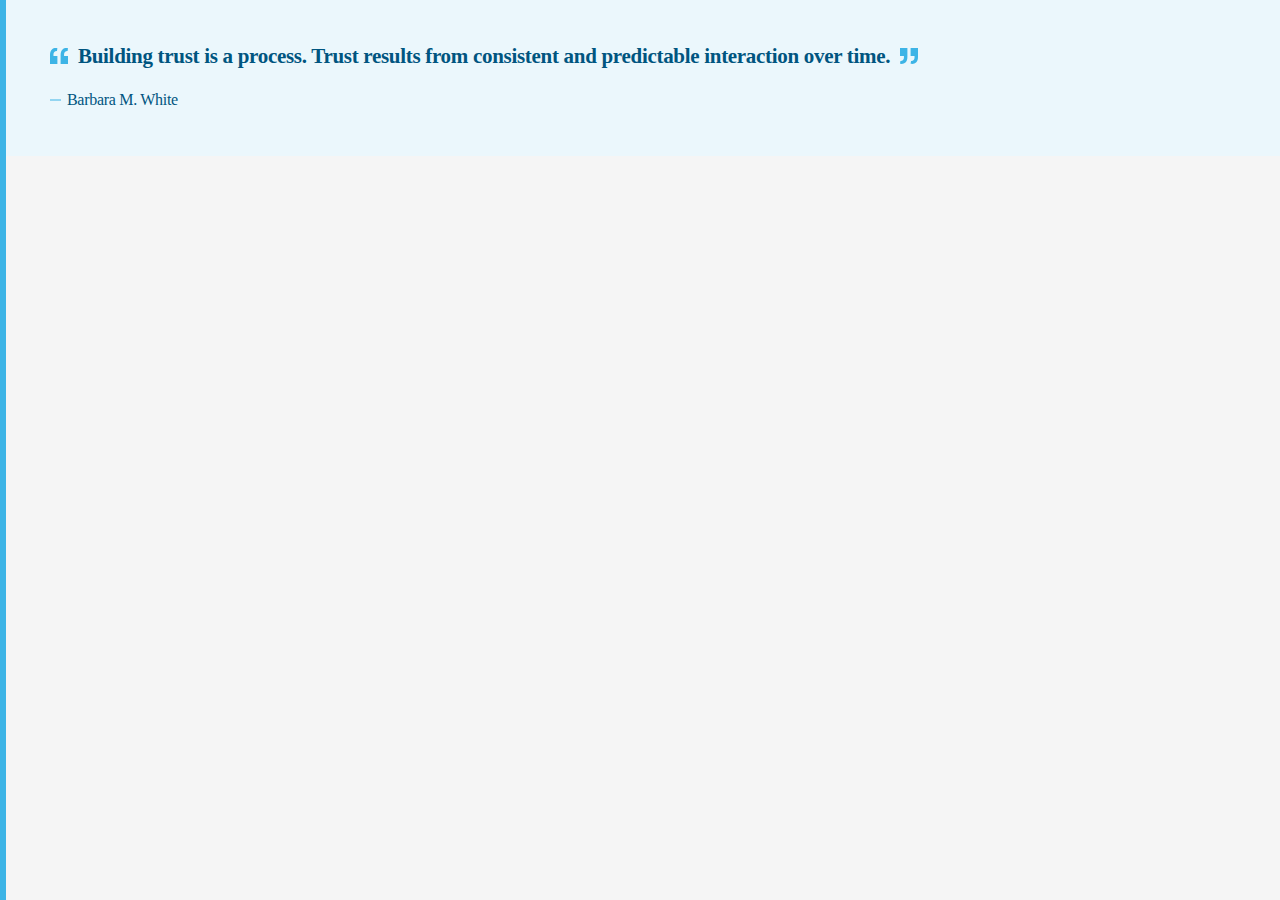
<file: block.html>
<!doctype html>
<html lang="en">
<head>
    <meta charset="UTF-8">
    <meta name="viewport"
          content="width=device-width, user-scalable=no, initial-scale=1.0, maximum-scale=1.0, minimum-scale=1.0">
    <meta http-equiv="X-UA-Compatible" content="ie=edge">
    <title>Document</title>
    <link rel="stylesheet" href="index.css">
</head>
<body>

    <div class="info-block">
        <div class="info-block-title">
            <svg width="18px" height="16px" viewBox="0 0 18 16" version="1.1" xmlns="http://www.w3.org/2000/svg" xmlns:xlink="http://www.w3.org/1999/xlink">
                <title>DEB7D1BA-246C-4F91-9332-FA03EDEA4517</title>
                <g id="Page-1" stroke="none" stroke-width="1" fill="none" fill-rule="evenodd">
                    <g id="About-us" transform="translate(-262.000000, -768.000000)" fill="#3DB4E6">
                        <g id="Blocks" transform="translate(171.000000, 259.000000)">
                            <g id="Quote-without-image" transform="translate(40.000000, 461.000000)">
                                <g id="Quote" transform="translate(51.000000, 40.000000)">
                                    <path d="M18,8.14545912 L17.5849057,11.0697411 C16.5283019,10.9992765 15.7358491,11.1871821 15.2075472,11.6334581 C14.6792453,12.0797341 14.3396226,12.6904275 14.1886792,13.4655384 C14.0377358,14.2406493 14.0125786,15.0979689 14.1132075,16.0374972 L18,16.0374972 L18,24 L10.6037736,24 L10.6037736,14.9805279 C10.6037736,12.5142659 11.2515723,10.6586975 12.5471698,9.41382239 C13.8427673,8.16894733 15.6603774,7.74615957 18,8.14545912 Z M7.39622642,8.14545912 L6.98113208,11.0697411 C5.9245283,10.9992765 5.13207547,11.1871821 4.60377358,11.6334581 C4.0754717,12.0797341 3.73584906,12.6904275 3.58490566,13.4655384 C3.43396226,14.2406493 3.40880503,15.0979689 3.50943396,16.0374972 L7.39622642,16.0374972 L7.39622642,24 L0,24 L0,14.9805279 C0,12.5142659 0.647798742,10.6586975 1.94339623,9.41382239 C3.23899371,8.16894733 5.05660377,7.74615957 7.39622642,8.14545912 Z" id="ic-quote"></path>
                                </g>
                            </g>
                        </g>
                    </g>
                </g>
            </svg>
            <p>Building trust is a process. Trust results from consistent and predictable interaction over time.</p>
            <svg width="18px" height="16px" viewBox="0 0 18 16" version="1.1" xmlns="http://www.w3.org/2000/svg" xmlns:xlink="http://www.w3.org/1999/xlink">
                <title>09CDF710-6162-4720-A715-2BA422E9839F</title>
                <g id="Page-1" stroke="none" stroke-width="1" fill="none" fill-rule="evenodd">
                    <g id="About-us" transform="translate(-1238.000000, -768.000000)" fill="#3DB4E6">
                        <g id="Blocks" transform="translate(171.000000, 259.000000)">
                            <g id="Quote-without-image" transform="translate(40.000000, 461.000000)">
                                <g id="Quote" transform="translate(51.000000, 40.000000)">
                                    <path d="M994,8.14545912 L993.584906,11.0697411 C992.528302,10.9992765 991.735849,11.1871821 991.207547,11.6334581 C990.679245,12.0797341 990.339623,12.6904275 990.188679,13.4655384 C990.037736,14.2406493 990.012579,15.0979689 990.113208,16.0374972 L994,16.0374972 L994,24 L986.603774,24 L986.603774,14.9805279 C986.603774,12.5142659 987.251572,10.6586975 988.54717,9.41382239 C989.842767,8.16894733 991.660377,7.74615957 994,8.14545912 Z M983.396226,8.14545912 L982.981132,11.0697411 C981.924528,10.9992765 981.132075,11.1871821 980.603774,11.6334581 C980.075472,12.0797341 979.735849,12.6904275 979.584906,13.4655384 C979.433962,14.2406493 979.408805,15.0979689 979.509434,16.0374972 L983.396226,16.0374972 L983.396226,24 L976,24 L976,14.9805279 C976,12.5142659 976.647799,10.6586975 977.943396,9.41382239 C979.238994,8.16894733 981.056604,7.74615957 983.396226,8.14545912 Z" id="ic-quote" transform="translate(985.000000, 16.000000) scale(-1, -1) translate(-985.000000, -16.000000) "></path>
                                </g>
                            </g>
                        </g>
                    </g>
                </g>
            </svg>
        </div>

        <div class="info-block-author">
            Barbara M. White
        </div>
    </div>


</body>
</html>
</file>
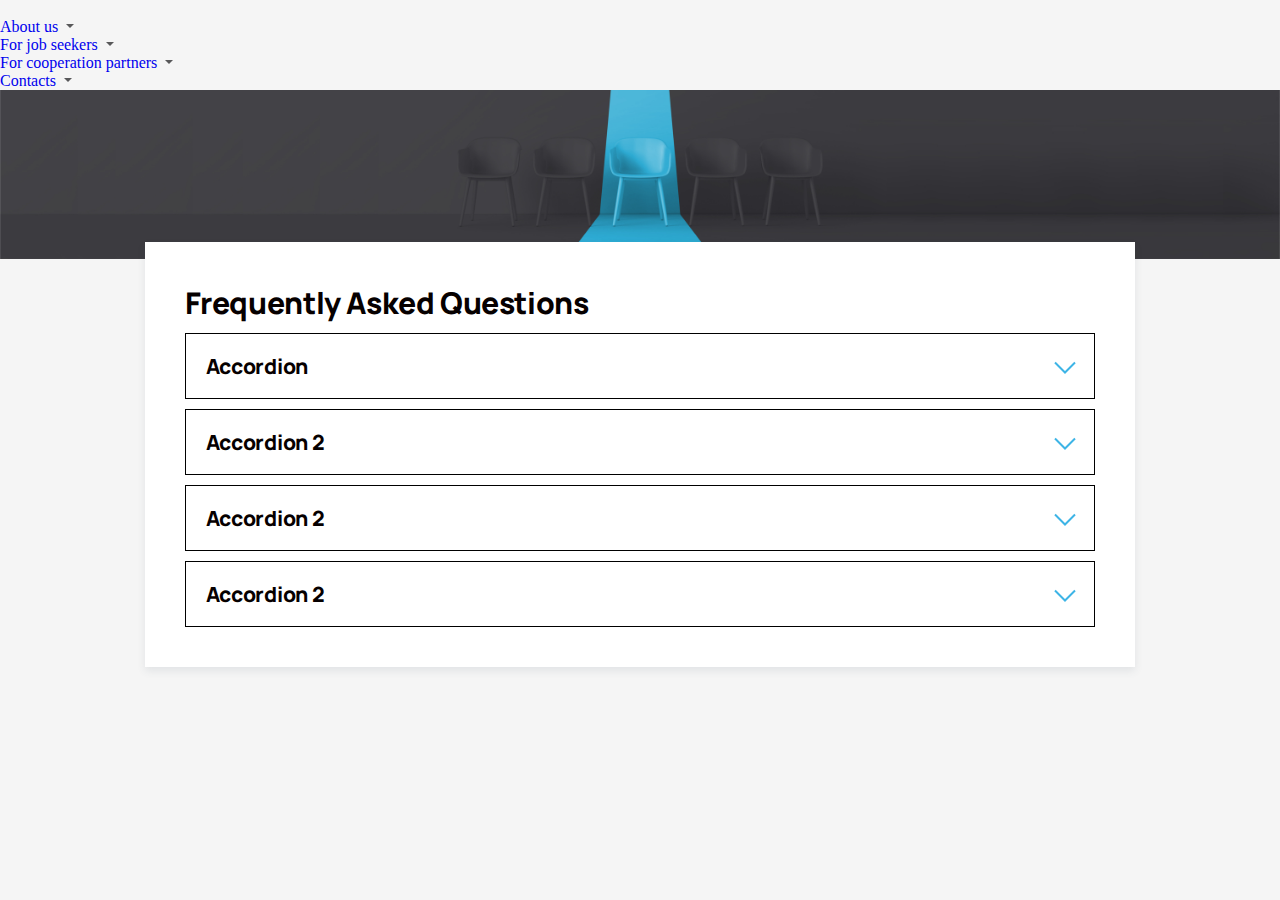
<file: Questions.html>
<!doctype html>
<html lang="en">
<head>
    <meta charset="UTF-8">
    <meta name="viewport"
          content="width=device-width, user-scalable=no, initial-scale=1.0, maximum-scale=1.0, minimum-scale=1.0">
    <meta http-equiv="X-UA-Compatible" content="ie=edge">
    <link rel="stylesheet" href="https://cdn.jsdelivr.net/npm/bootstrap@4.6.1/dist/css/bootstrap.min.css" integrity="sha384-zCbKRCUGaJDkqS1kPbPd7TveP5iyJE0EjAuZQTgFLD2ylzuqKfdKlfG/eSrtxUkn" crossorigin="anonymous">    <link href="https://fonts.googleapis.com/css2?family=Manrope:wght@400;500;600;800&display=swap" rel="stylesheet">
    <link rel="stylesheet" href="index.css">
    <title>Document</title>
</head>
<body>


<div class="container">
    <nav class="navbar navbar-expand-lg navbar-light">
            <a class="navbar-brand" href="#"></a>
            <button class="navbar-toggler collapsed" type="button" data-toggle="collapse" data-target="#navbarText" aria-controls="navbarText" aria-expanded="false" aria-label="Toggle navigation">
                <span class="navbar-toggler-icon"></span>
            </button>

            <div class="navbar-collapse collapse" id="navbarText" style="">
                <ul class="navbar-nav mr-auto header-pages">
                    <li class="nav-item active dropdown">
                        <a class="nav-link dropdown-toggle" href="#" id="navbarDropdown1" role="button" data-toggle="dropdown" aria-haspopup="true" aria-expanded="false">
                            About us
                        </a>
                        <div class="dropdown-menu" aria-labelledby="navbarDropdown1">
                            <a class="dropdown-item" href="#">List item 1</a>
                            <a class="dropdown-item" href="#">List item a little bit longer</a>
                            <a class="dropdown-item" href="#">List item 1</a>
                        </div>
                    </li>
                    <li class="nav-item dropdown">
                        <a class="nav-link dropdown-toggle" href="#" id="navbarDropdown2" role="button" data-toggle="dropdown" aria-haspopup="true" aria-expanded="false">
                            For job seekers
                        </a>
                        <div class="dropdown-menu" aria-labelledby="navbarDropdown2">
                            <a class="dropdown-item" href="#">List item 1</a>
                            <a class="dropdown-item" href="#">List item a little bit longer</a>
                            <a class="dropdown-item" href="#">List item 1</a>
                        </div>
                    </li>
                    <li class="nav-item dropdown">
                        <a class="nav-link dropdown-toggle" href="#" id="navbarDropdown3" role="button" data-toggle="dropdown" aria-haspopup="true" aria-expanded="false">
                            For cooperation partners
                        </a>
                        <div class="dropdown-menu" aria-labelledby="navbarDropdown3">
                            <a class="dropdown-item" href="#">List item 1</a>
                            <a class="dropdown-item" href="#">List item a little bit longer</a>
                            <a class="dropdown-item" href="#">List item 1</a>
                        </div>
                    </li>
                    <li class="nav-item dropdown">
                        <a class="nav-link dropdown-toggle" href="#" id="navbarDropdown4" role="button" data-toggle="dropdown" aria-haspopup="true" aria-expanded="false">
                            Contacts
                        </a>
                        <div class="dropdown-menu" aria-labelledby="navbarDropdown4">
                            <a class="dropdown-item" href="#">List item 1</a>
                            <a class="dropdown-item" href="#">List item a little bit longer</a>
                            <a class="dropdown-item" href="#">List item 1</a>
                        </div>
                    </li>
                </ul>
            </div>
        </nav>
</div>


<div class="container">
    <div class="banner">
        <img src="image/banner.jpg" alt="">
    </div>


    <div class="leasing question">
        <div class="title-xl">Frequently Asked Questions</div>
        <div class="accordion">
            <div class="accordion__panel">
                <div class="accordion__heading">
                    <button class="accordion__btn title-l"><p>Accordion</p></button>
                </div>
                <div class="accordion__content">
                    <div class="accordion__inner descr">
                        <p>Lorem ipsum dolor sit amet consectetur adipisicing elit. Cupiditate sunt, laboriosam provident numquam assumenda fugit, ea quibusdam illo laudantium architecto incidunt! Quam corporis quas sunt ipsa nam, illo modi? Doloremque.</p>
                    </div>
                </div>
            </div>
            <div class="accordion__panel">
                <div class="accordion__heading"><button class="accordion__btn title-l"><p>Accordion 2</p></button></div>
                <div class="accordion__content">
                    <div class="accordion__inner descr">
                        <p>Lorem ipsum dolor sit amet consectetur adipisicing elit. Cupiditate sunt, laboriosam provident numquam assumenda fugit, ea quibusdam illo laudantium architecto incidunt! Quam corporis quas sunt ipsa nam, illo modi? Doloremque.</p>
                    </div>
                </div>
            </div>
            <div class="accordion__panel">
                <div class="accordion__heading"><button class="accordion__btn title-l">Accordion 2</button></div>
                <div class="accordion__content">
                    <div class="accordion__inner descr">
                        <p>Lorem ipsum dolor sit amet consectetur adipisicing elit. Cupiditate sunt, laboriosam provident numquam assumenda fugit, ea quibusdam illo laudantium architecto incidunt! Quam corporis quas sunt ipsa nam, illo modi? Doloremque.</p>
                    </div>
                </div>
            </div>
            <div class="accordion__panel">
                <div class="accordion__heading"><button class="accordion__btn title-l">Accordion 2</button></div>
                <div class="accordion__content">
                    <div class="accordion__inner descr">
                        <p>Lorem ipsum dolor sit amet consectetur adipisicing elit. Cupiditate sunt, laboriosam provident numquam assumenda fugit, ea quibusdam illo laudantium architecto incidunt! Quam corporis quas sunt ipsa nam, illo modi? Doloremque.</p>
                    </div>
                </div>
            </div>
        </div>
    </div>
</div>









<!--<script src="https://cdn.jsdelivr.net/npm/bootstrap@5.0.2/dist/js/bootstrap.bundle.min.js" integrity="sha384-MrcW6ZMFYlzcLA8Nl+NtUVF0sA7MsXsP1UyJoMp4YLEuNSfAP+JcXn/tWtIaxVXM" crossorigin="anonymous"></script>-->
<script src="collapse.js"></script>
</body>
</html>
</file>
<file: index.css>
html, body, * {
  margin: 0;
  padding: 0;
  border: 0;
}

*,
*::before,
*::after {
  box-sizing: border-box;
}

ul, ul li, p {
  list-style: none;
  margin: 0;
  padding: 0;
}

a {
  text-decoration: none;
}

body {
  background-color: #F5F5F5;
}

.banner, .slider {
  width: 100%;
  position: relative;
}
.banner img, .slider img {
  max-width: 100%;
}
.banner .slider-block, .slider .slider-block {
  position: absolute;
  top: 50%;
  left: 171px;
  transform: translateY(-50%);
  max-width: 580px;
  padding: 48px 60px 60px 60px;
  background-color: rgba(6, 0, 0, 0.8);
}
.banner .slider-block .title-xl, .slider .slider-block .title-xl {
  color: #FFFFFF;
}
.banner .slider-block-link, .slider .slider-block-link {
  margin-top: 30px;
}
.banner .slider-block-link a, .slider .slider-block-link a {
  height: 49px;
  width: 133px;
  background-color: #4CB7E8;
  color: #FFFFFF;
  font-family: Manrope;
  font-size: 16px;
  font-weight: 600;
  letter-spacing: -0.4px;
  line-height: 22px;
  display: flex;
  align-items: center;
  justify-content: center;
}

.title-xl {
  color: #060000;
  font-family: Manrope;
  font-size: 30px;
  font-weight: 800;
  letter-spacing: -0.39px;
  line-height: 41px;
}

.title-l {
  color: #060000;
  font-family: Manrope;
  font-size: 21px;
  font-weight: 800;
  letter-spacing: -0.3px;
  line-height: 32px;
}

.descr {
  color: #58585A;
  font-family: Manrope;
  font-size: 17px;
  letter-spacing: 0;
  line-height: 26px;
}

.container {
  max-width: 100%;
  background-color: #F5F5F5;
  padding: 0;
}

.leasing {
  width: 77.4%;
  padding: 40px 40px 80px 40px;
  box-shadow: 0 4px 8px 0 rgba(61, 75, 102, 0.1);
  background-color: #FFFFFF;
  margin: 0 auto;
  position: relative;
  top: -21px;
}
.leasing-item {
  border-top: 1px solid #DAE0E6;
  margin-top: 34px;
  padding-top: 34px;
}
.leasing-item-wrap-text {
  margin-top: 10px;
  position: relative;
  padding-left: 27px;
}
.leasing-item-wrap-text a {
  color: #3D89CC;
  text-decoration: underline;
}
.leasing-item-wrap-text:after {
  content: url("image/ic-arrow-right.svg");
  position: absolute;
  top: 3px;
  left: 0;
}
.leasing-item-wrap-descr {
  margin-top: 20px;
}

.footer {
  width: 77.4%;
  margin: 0 auto;
  margin-top: 120px;
}
.footer-info {
  color: #58585A;
  font-family: Manrope;
  font-size: 13px;
  letter-spacing: -0.2px;
  line-height: 20px;
  padding: 22px 0;
}

.home {
  width: 77.4%;
  margin: -21px auto 0 auto;
  position: relative;
  z-index: 5;
}
.home-container-top {
  display: flex;
  column-gap: 10px;
}
.home-container-top-item {
  background-color: #FFFFFF;
  box-shadow: 0 4px 8px 0 rgba(61, 75, 102, 0.1);
  padding: 31px 40px 34px 40px;
}
.home-container-top-item .title-l {
  font-weight: bold;
}
.home-container-top-item .descr {
  margin: 5px 0 24px 0;
}
.home-container-top-item a {
  color: #060000;
  font-family: Prompt;
  font-size: 14px;
  font-weight: 500;
  letter-spacing: -0.2px;
  line-height: 21px;
  position: relative;
}
.home-container-top-item a:after {
  content: url("image/ic-arrow-black.svg");
  position: absolute;
  right: -27px;
  margin-top: 1px;
}
.home-container-bottom {
  margin-top: 10px;
  display: flex;
  flex-wrap: wrap;
  row-gap: 10px;
  column-gap: 11px;
  justify-content: center;
}
.home-container-bottom-item {
  width: calc(33.3% - 10px);
  padding: 20px;
  background-color: #58585A;
  display: flex;
  align-items: center;
  justify-content: space-between;
}
.home-container-bottom-item svg {
  margin-right: 12px;
}
.home-container-bottom-item a {
  color: #FFFFFF;
  font-family: Prompt;
  font-size: 14px;
  font-weight: 500;
  letter-spacing: -0.2px;
  line-height: 20px;
}
.home-container-bottom-item-wrap {
  display: flex;
  align-items: center;
}

/*Questions------------------------------------------------*/
.contact-content-top {
  display: flex;
  flex-direction: column;
}
.contact-content-top-info {
  width: 100%;
  display: flex;
  column-gap: 30px;
}
.contact-content-top-info-top {
  width: 50%;
  margin-top: 30px;
  padding-bottom: 34px;
}
.contact-content-top-info-top-content {
  margin-top: 12px;
  display: flex;
  flex-direction: column;
  row-gap: 10px;
}
.contact-content-top-info-top-content-item {
  display: flex;
  align-items: center;
}
.contact-content-top-info-top-content-item svg {
  margin-right: 16px;
}
.contact-content-top-info-top-content-item a {
  color: #060000;
  font-family: Manrope;
  font-size: 17px;
  font-weight: 500;
  letter-spacing: 0;
  line-height: 26px;
}
.contact-content-top-info-top-content-item:last-child a {
  text-decoration: underline;
  color: #3D89CC;
}
.contact-content-top-info-bottom {
  margin-top: 32px;
}
.contact-content #map {
  margin-top: 34px;
  height: 240px;
  width: 100%;
}

.question {
  padding: 40px;
}
.question .accordion {
  border: unset;
}
.question .accordion-item {
  border-radius: unset !important;
  margin-top: 10px;
}
.question .accordion-item .accordion-header button {
  box-shadow: unset;
}
.question .accordion-item:not(:first-of-type) {
  border-top: 1px solid rgba(0, 0, 0, 0.125);
}
.question .accordion-body {
  padding-top: 0;
}
.question .accordion .accordion-button:not(.collapsed) {
  background-color: transparent;
  color: unset;
}

/*dropDownHeader------------------------------------------------*/
.dropdown-item {
  color: #FFFFFF;
  font-family: Manrope;
  font-size: 14px;
  font-weight: 600;
  letter-spacing: -0.2px;
  line-height: 19px;
  padding: 0;
  margin-top: 12px;
}
.dropdown-item:first-child {
  margin-top: 0;
}
.dropdown-item:hover {
  background-color: unset;
  color: #3DB4E6;
}

.dropdown-toggle::after {
  display: inline-block;
  margin-left: 0.255em;
  vertical-align: 0.255em;
  content: "";
  border-top: 4px solid #58585A;
  border-right: 4px solid transparent;
  border-bottom: 0;
  border-left: 4px solid transparent;
  top: 100%;
}

.navbar .nav-item:hover .dropdown-toggle::after {
  transform: rotate(180deg);
  border-top: 4px solid #3DB4E6;
}

.dropdown-menu {
  padding: 20px;
  border-radius: unset;
  background-color: #58585A;
}

.info-block {
  width: 100%;
  padding: 40px 50px;
  background-color: #EBF7FC;
}
.info-block:after {
  content: "";
  position: absolute;
  width: 6px;
  height: 100%;
  background-color: #3DB4E6;
  left: 0;
  top: 0;
}
.info-block-title {
  display: flex;
  align-items: center;
  position: relative;
}
.info-block-title p {
  padding: 0 10px;
  color: #005580;
  font-family: Manrope;
  font-size: 21px;
  font-weight: 800;
  letter-spacing: -0.3px;
  line-height: 32px;
}
.info-block-author {
  margin-top: 12px;
  color: #005580;
  font-family: Manrope;
  font-size: 16px;
  letter-spacing: -0.3px;
  line-height: 32px;
  position: relative;
  padding-left: 17px;
}
.info-block-author:after {
  content: "";
  position: absolute;
  width: 11px;
  height: 1px;
  background-color: #3DB4E6;
  left: 0;
  top: 50%;
  transform: translateY(-50%);
}

@media all and (min-width: 992px) {
  .navbar .nav-item .dropdown-menu {
    display: none;
  }

  .navbar .nav-item:hover .dropdown-menu {
    display: block;
  }

  .navbar .nav-item .dropdown-menu {
    margin-top: 0;
  }
}
@media all and (max-width: 992px) {
  .dropdown-menu {
    border: none;
    padding: 0;
    background-color: unset;
  }

  .dropdown-item {
    padding-left: 0;
  }

  .home-container-top {
    flex-direction: column;
  }

  .home-container-top, .home-container-bottom {
    flex-direction: column;
    column-gap: unset;
    row-gap: 11px;
  }

  .home-container-bottom-item {
    width: 100%;
  }

  .contact-content-top {
    flex-direction: column;
  }
  .contact-content-top-info {
    width: 100%;
  }
  .contact-content-top-form {
    width: 100%;
    margin-top: 20px;
  }
}
.accordion {
  width: 100%;
}
.accordion__panel {
  margin-top: 10px;
  background-color: #fff;
  overflow: hidden;
  transition: height 0.35s ease-in-out;
}
.accordion__btn {
  display: flex;
  align-items: center;
  padding: 1rem 1.25rem;
  width: 100%;
  background-color: #FFFFFF;
  border: 1px solid black;
}
.is-active .accordion__btn {
  border: 1px solid #3D89CC;
  border-bottom: unset;
  padding-bottom: 10px;
}
.accordion__btn::after {
  content: url("image/ic-down.svg");
  flex-shrink: 0;
  width: 1.25rem;
  aspect-ratio: 1;
  margin-left: auto;
  color: #3D89CC;
  transition: transform 0.2s ease-in-out;
}
.is-active .accordion__btn::after {
  transform: rotate(180deg);
}
.accordion__content {
  display: none;
  margin-top: -1px;
  transition: height 0.1s ease-in-out;
  overflow: hidden;
}
.is-active .accordion__content {
  display: block;
  border: 1px solid #3D89CC;
  border-top: unset;
}
.accordion__inner {
  padding: 0 2.5rem 1rem 1.25rem;
}

.src {
  font-size: 0.85rem;
  margin-top: 2rem;
}

/*# sourceMappingURL=index.css.map */
</file>
